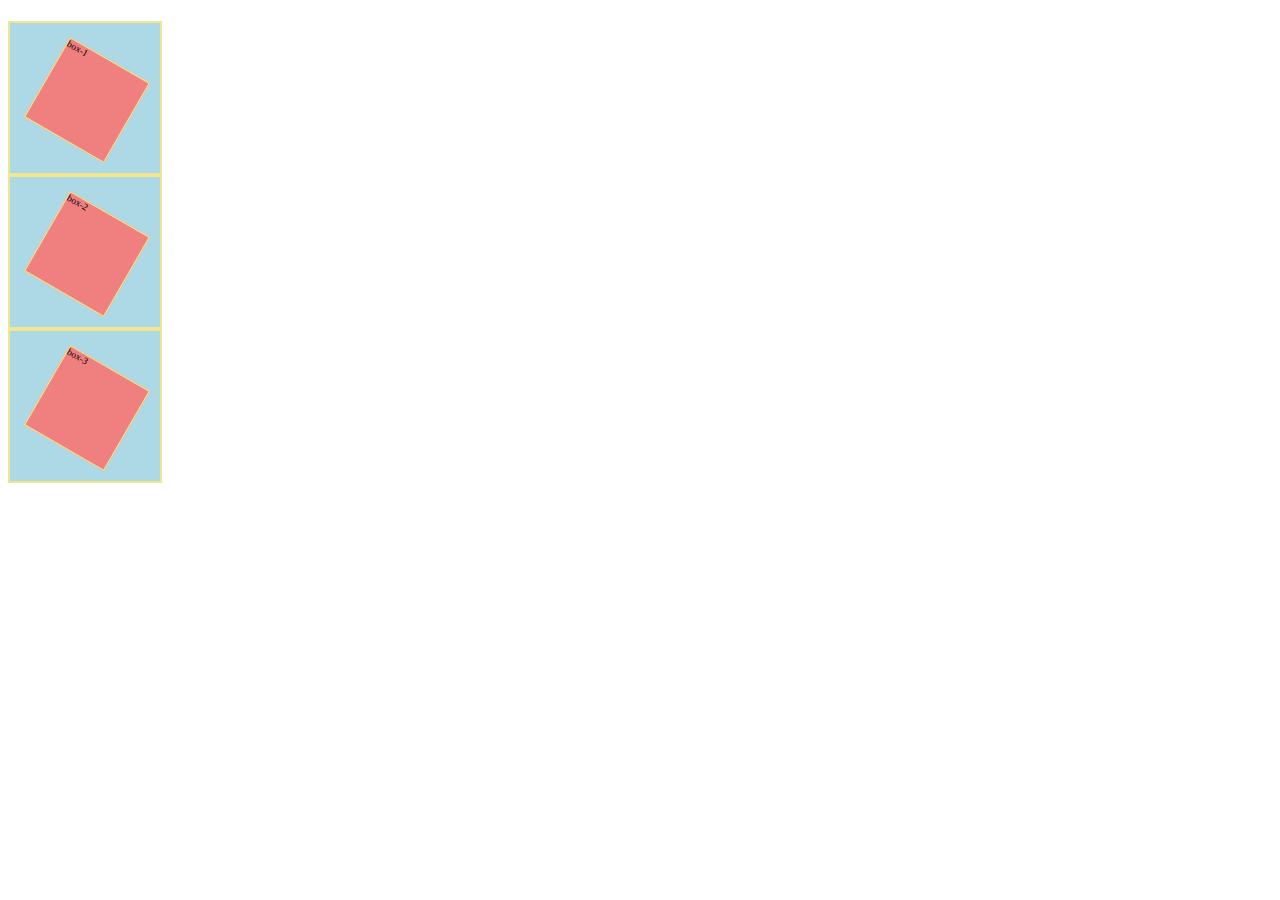
<file: index.html>
<!DOCTYPE html>
<html lang="en">
<head>
    <meta charset="UTF-8">
    <meta http-equiv="X-UA-Compatible" content="IE=edge">
    <meta name="viewport" content="width=device-width, initial-scale=1.0">
    <title>Document</title>
    <link rel="stylesheet" href="style.css">
</head>
<body>
    <h1>
       
    </h1>
    <div class="box container">
        <div class="inner">box-1</div>
    </div>
    <div class="box container">
        <div class="inner">box-2</div>
    </div>
    <div class="box container">
        <div class="inner">box-3</div>
    </div>
    
</body>
</html>
</file>
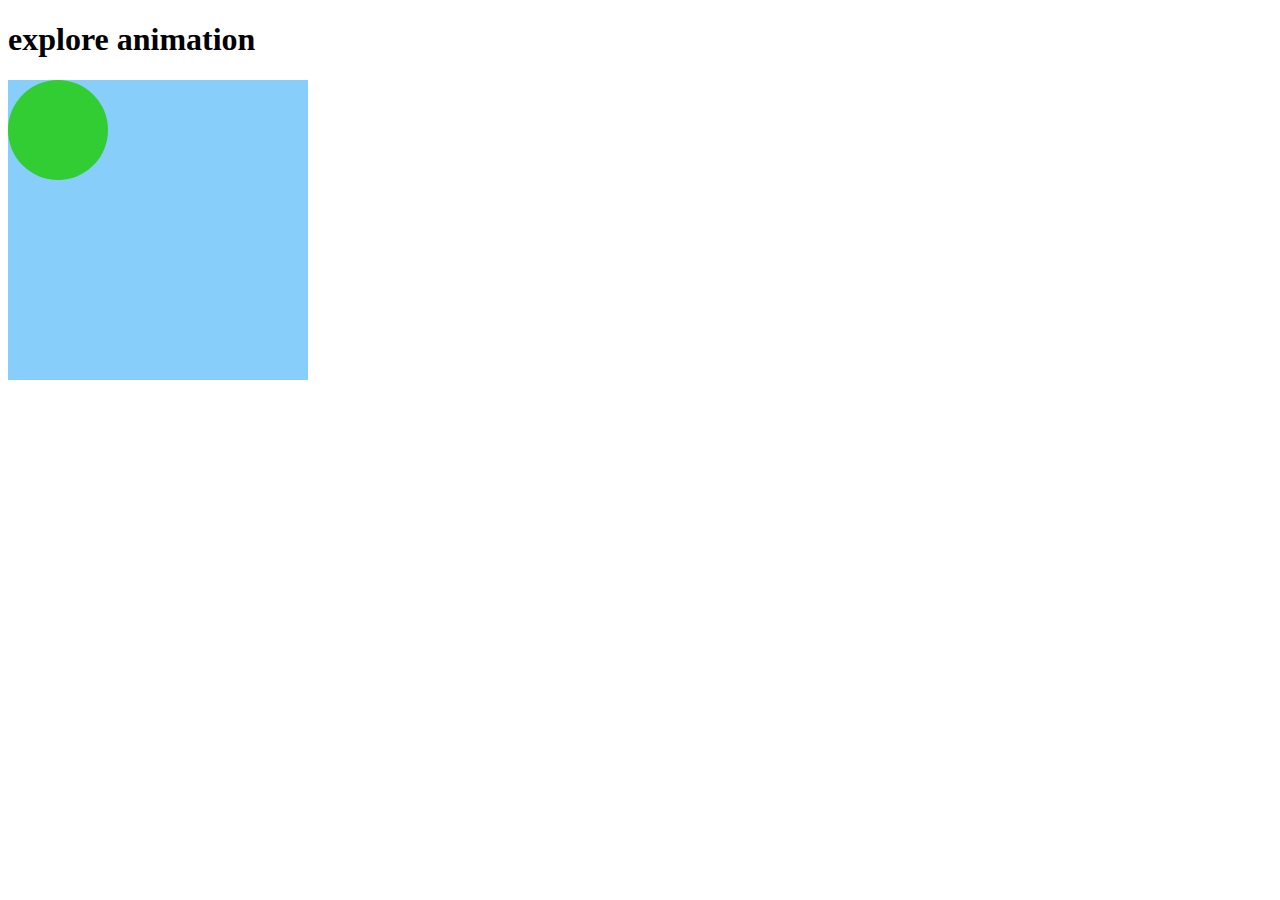
<file: animation.html>
<!DOCTYPE html>
<html lang="en">
<head>
    <meta charset="UTF-8">
    <meta http-equiv="X-UA-Compatible" content="IE=edge">
    <meta name="viewport" content="width=device-width, initial-scale=1.0">
    <title>animation</title>
    <style>
        @keyframes sliding{
            from{background-color: limegreen;}
        }
        to{
            background-color: magenta;
        }
        .stage{
            width: 300px;
            height: 300px;
            background-color: lightskyblue;
        }
        .ball{
            width: 100px;
            height: 100px;
            background-color: limegreen;
            border-radius: 50%;
            animation: 3s infinite alternate slidein;
            animation-play-state: running;
        }
    </style>
</head>
<body>
    <h1>explore animation</h1>
    <div class="stage">
        <div class="ball"></div>
    </div>
    
</body>
</html>
</file>
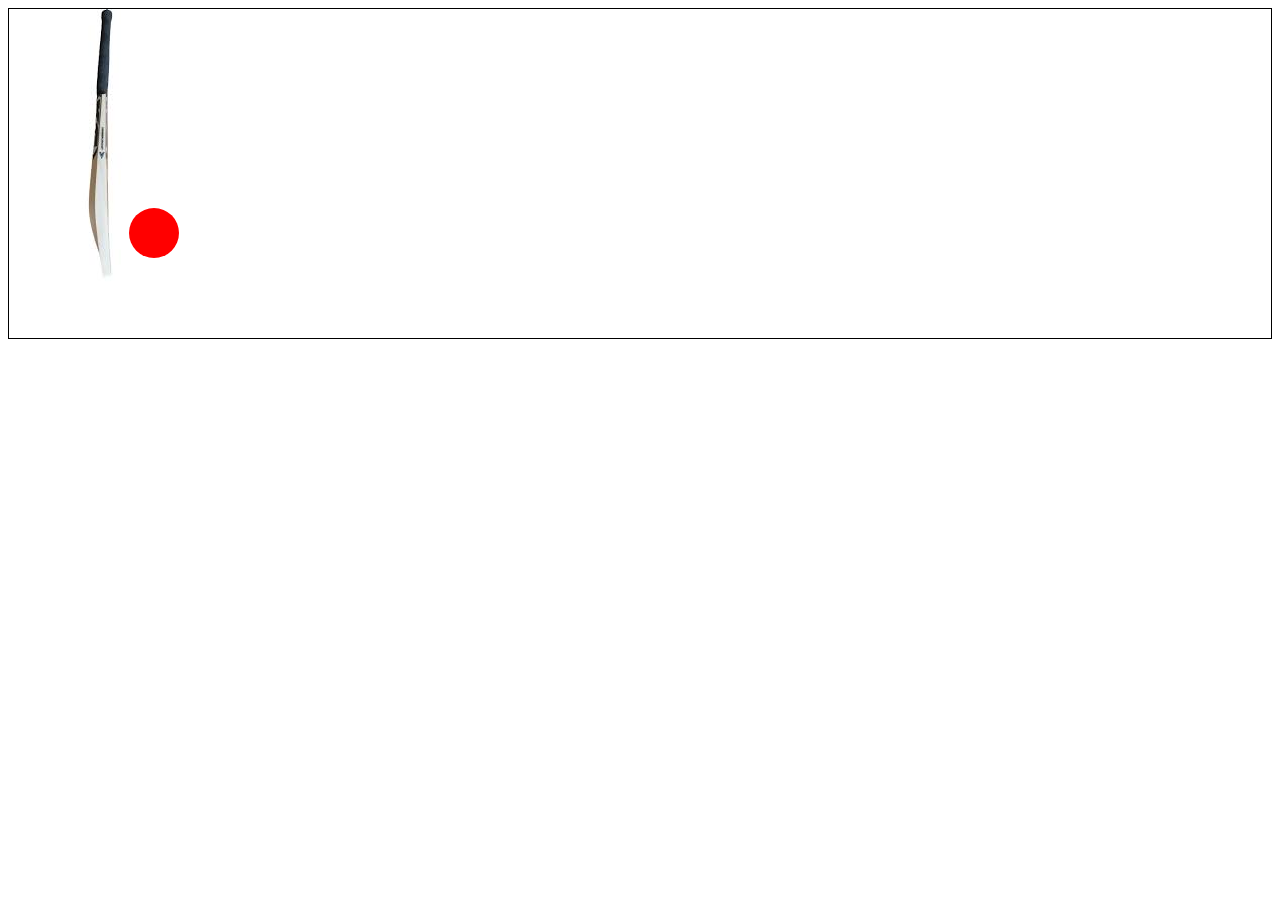
<file: cricket.html>
<!DOCTYPE html>
<html lang="en">
<head>
    <meta charset="UTF-8">
    <meta http-equiv="X-UA-Compatible" content="IE=edge">
    <meta name="viewport" content="width=device-width, initial-scale=1.0">
    <title>Document</title>
    <style>
        .field{
            border:1px solid
        }
        .ball{
            width: 50px;
            height: 50px;
            background-color: red;
            border-radius: 25px;
            position: relative;
            left: 120px;
            bottom: 80px;
            transition: transform 1s ease-out .3s ;
        }
        .field:hover .ball{transform:translate(700px,-500px)

        }
.bat{
    transition: transform 0.2s ease-in ;
}

        .field:hover .bat{transform: rotate(-30deg);
        transform-origin: top right;}
    </style>
</head>
<body>
    <div class="field"> 
        <img class="bat"   src="image/criekt2.jpg" alt="">
    <div class="ball"></div>
    </div>
    
</body>
</html>
</file>
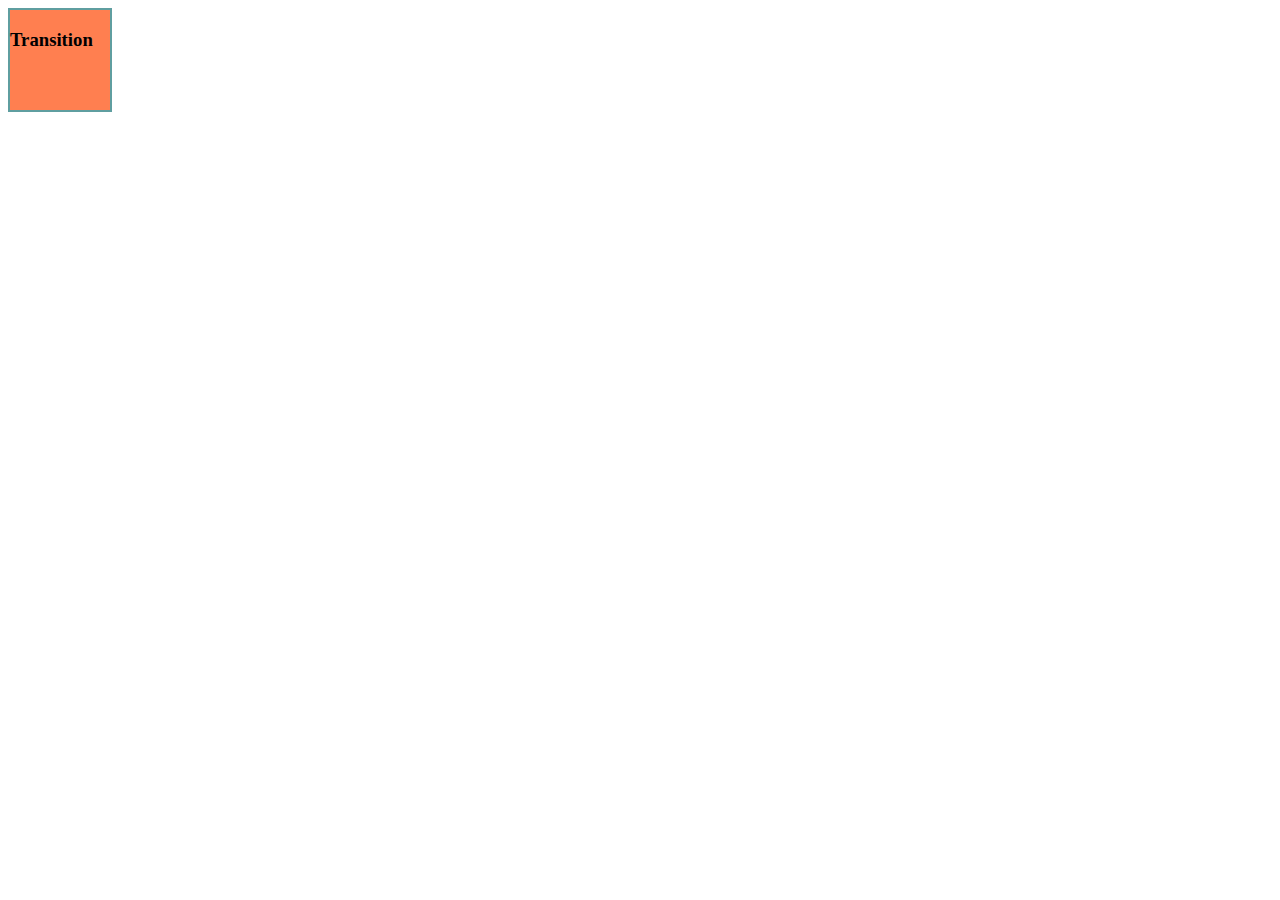
<file: transition.html>
<!DOCTYPE html>
<html lang="en">
<head>
    <meta charset="UTF-8">
    <meta http-equiv="X-UA-Compatible" content="IE=edge">
    <meta name="viewport" content="width=device-width, initial-scale=1.0">
    <title>Document</title>
    <style>
        .box{
            width: 100px;
            height: 100px;
            border: 2px solid cadetblue;
            background-color: coral;
            transition:width 10s ease 1s, height 5s, transform 5s  }
        .box:hover{
            width: 200px;
            height: 200px;
            transform: rotate(180deg);
        }
    </style>
</head>
<body>
    <div class="box">
        <h3>Transition</h3>
    </div>
    
</body>
</html>
</file>
<file: style.css>
.container, .inner {
    width: 150px;
    height: 150px;
  border: 2px solid khaki;
}

.container{
    background-color: lightblue;

}

.inner {
    background-color: lightcoral;
    transform:scale(.6) rotate(30deg);
   
}
</file>
